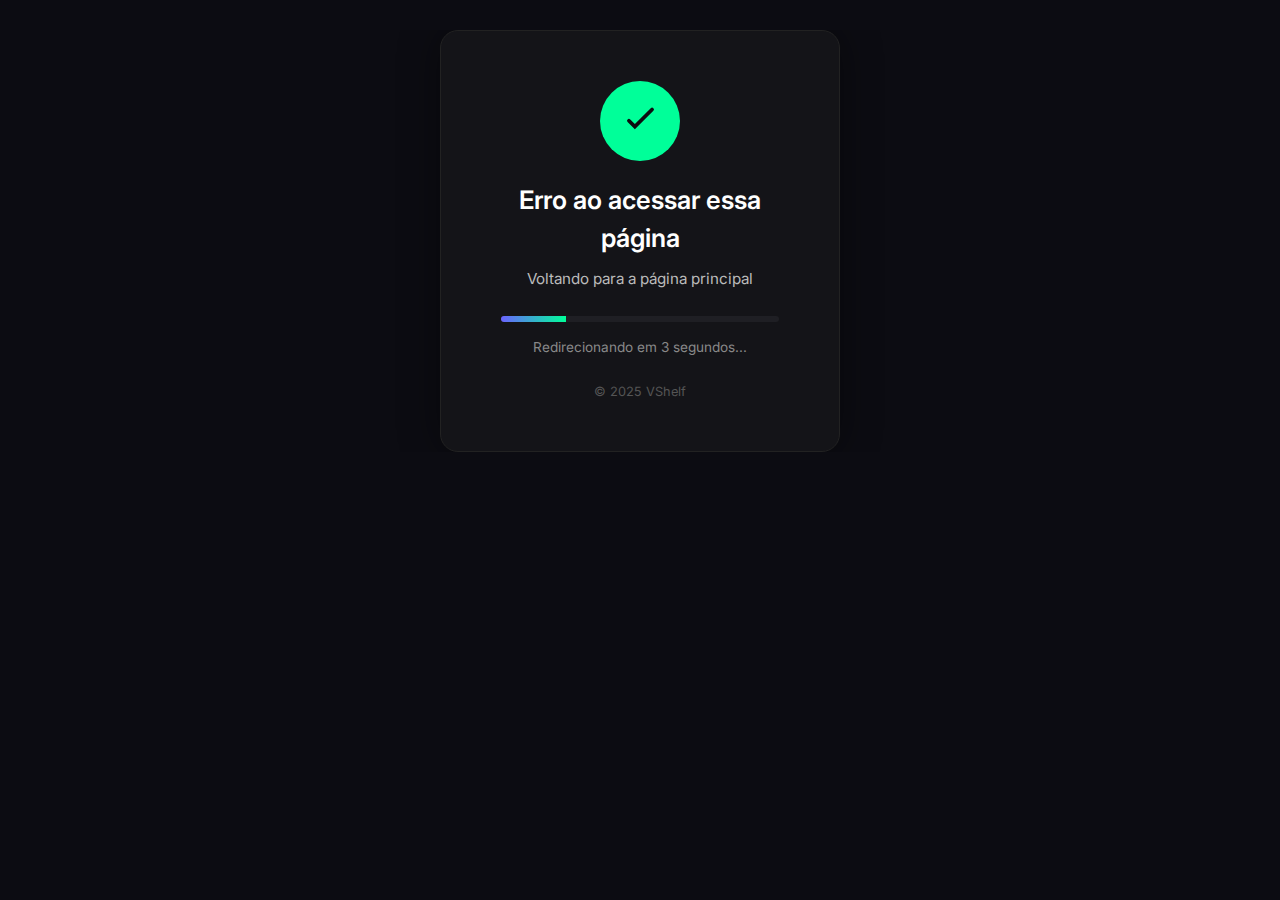
<file: index.html>
<!doctype html>
<html lang="pt-br">

<head>
  <meta charset="UTF-8" />
  <link rel="icon" type="image/svg+xml" href="/favicon.ico" />
  <meta name="viewport" content="width=device-width, initial-scale=1.0" />
  <meta property="og:title" content="VShelf" />
  <meta property="og:type" content="website" />
  <title>VShelf - Seu aplicativo de gerenciamento de títulos</title>
  <meta name="description" content="VShelf - Seu aplicativo de gerenciamento de títulos">
  
  <script type="text/javascript">
    const redirect = sessionStorage.getItem("redirect");
    if (redirect && redirect !== "/" && redirect !== "/index.html") {
      sessionStorage.removeItem("redirect");
      window.history.replaceState(null, "", redirect);
    }
  </script>

  <link rel="preconnect" href="https://fonts.googleapis.com">
  <link rel="preconnect" href="https://fonts.gstatic.com" crossorigin>
  <link
    href="https://fonts.googleapis.com/css2?family=Karla:ital,wght@0,200..800;1,200..800&family=Montserrat:ital,wght@0,100..900;1,100..900&display=swap"
    rel="stylesheet">

  <link rel="preconnect" href="https://fonts.googleapis.com" />
  <link rel="preconnect" href="https://fonts.gstatic.com" crossorigin />
  <link href="https://fonts.googleapis.com/css2?family=Inter:wght@400;600&display=swap" rel="stylesheet" />
  <script type="module" crossorigin src="/assets/index-DmI68cgE.js"></script>
  <link rel="stylesheet" crossorigin href="/assets/index-R7E6eJNq.css">
</head>

<body>
  <div id="root"></div>
</body>

</html>
</file>
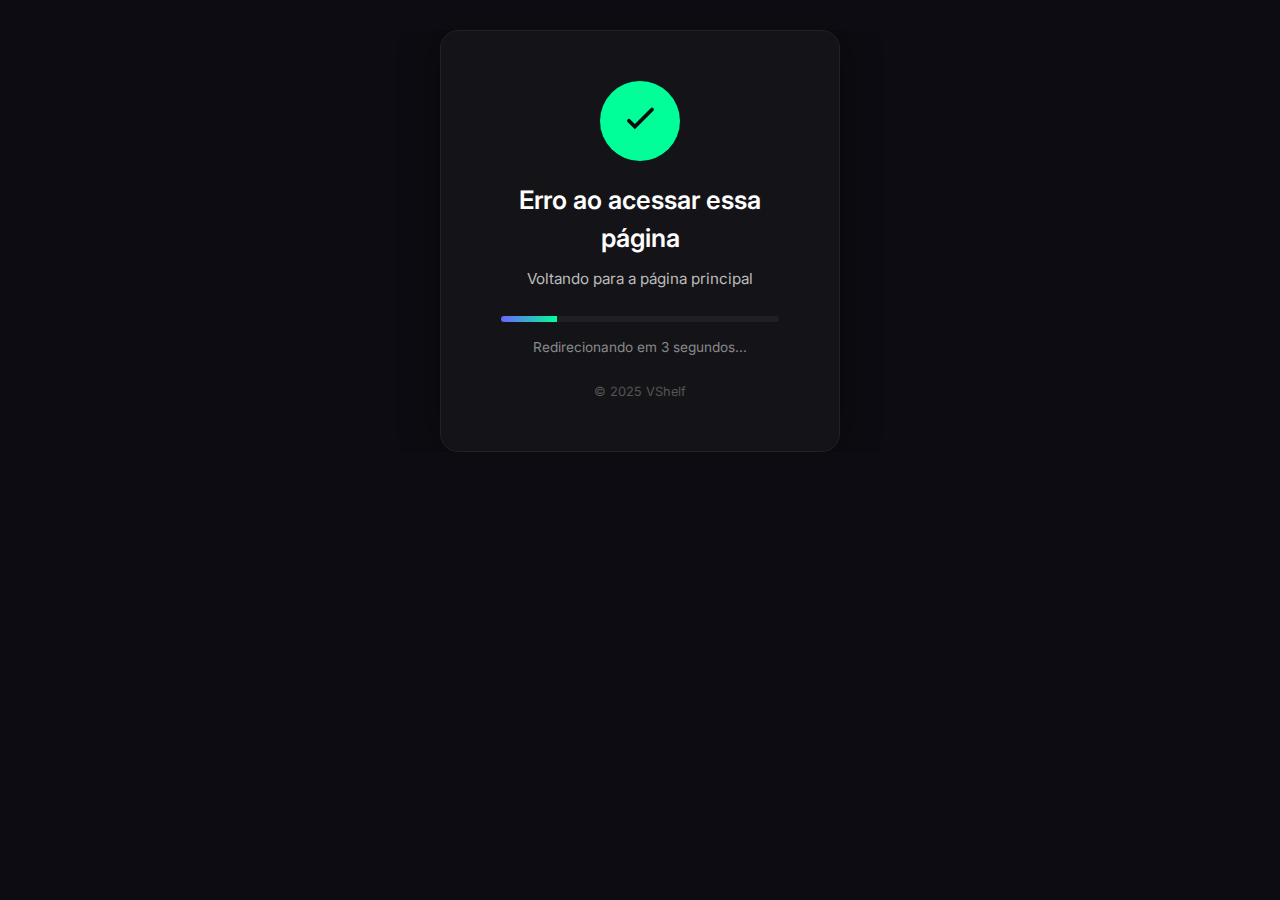
<file: index.old.html>
<!doctype html>
<html lang="pt-br">

<head>
  <meta charset="UTF-8" />
  <link rel="icon" type="image/svg+xml" href="/favicon.ico" />
  <meta name="viewport" content="width=device-width, initial-scale=1.0" />
  <meta property="og:title" content="VShelf" />
  <meta property="og:type" content="website" />
  <title>VShelf - Seu aplicativo de gerenciamento de títulos</title>
  
  <script type="text/javascript">
    const redirect = sessionStorage.getItem("redirect");
    if (redirect && redirect !== "/" && redirect !== "/index.html") {
      sessionStorage.removeItem("redirect");
      window.history.replaceState(null, "", redirect);
    }
  </script>

  <link rel="preconnect" href="https://fonts.googleapis.com">
  <link rel="preconnect" href="https://fonts.gstatic.com" crossorigin>
  <link
    href="https://fonts.googleapis.com/css2?family=Karla:ital,wght@0,200..800;1,200..800&family=Montserrat:ital,wght@0,100..900;1,100..900&display=swap"
    rel="stylesheet">

  <link rel="preconnect" href="https://fonts.googleapis.com" />
  <link rel="preconnect" href="https://fonts.gstatic.com" crossorigin />
  <link href="https://fonts.googleapis.com/css2?family=Inter:wght@400;600&display=swap" rel="stylesheet" />
  <script type="module" crossorigin src="/assets/index-DFdj6dDk.js"></script>
  <link rel="stylesheet" crossorigin href="/assets/index-BA2in1W3.css">
</head>

<body>
  <div id="root"></div>
</body>

</html>
</file>
<file: assets/index-R7E6eJNq.css>
/*! tailwindcss v4.1.14 | MIT License | https://tailwindcss.com */@layer properties{@supports (((-webkit-hyphens:none)) and (not (margin-trim:inline))) or ((-moz-orient:inline) and (not (color:rgb(from red r g b)))){*,:before,:after,::backdrop{--tw-space-y-reverse:0;--tw-border-style:solid;--tw-gradient-position:initial;--tw-gradient-from:#0000;--tw-gradient-via:#0000;--tw-gradient-to:#0000;--tw-gradient-stops:initial;--tw-gradient-via-stops:initial;--tw-gradient-from-position:0%;--tw-gradient-via-position:50%;--tw-gradient-to-position:100%;--tw-leading:initial;--tw-font-weight:initial;--tw-tracking:initial;--tw-shadow:0 0 #0000;--tw-shadow-color:initial;--tw-shadow-alpha:100%;--tw-inset-shadow:0 0 #0000;--tw-inset-shadow-color:initial;--tw-inset-shadow-alpha:100%;--tw-ring-color:initial;--tw-ring-shadow:0 0 #0000;--tw-inset-ring-color:initial;--tw-inset-ring-shadow:0 0 #0000;--tw-ring-inset:initial;--tw-ring-offset-width:0px;--tw-ring-offset-color:#fff;--tw-ring-offset-shadow:0 0 #0000;--tw-duration:initial;--tw-ease:initial}}}@layer theme{:root,:host{--font-sans:ui-sans-serif,system-ui,sans-serif,"Apple Color Emoji","Segoe UI Emoji","Segoe UI Symbol","Noto Color Emoji";--font-mono:ui-monospace,SFMono-Regular,Menlo,Monaco,Consolas,"Liberation Mono","Courier New",monospace;--color-red-400:oklch(70.4% .191 22.216);--color-yellow-400:oklch(85.2% .199 91.936);--color-green-300:oklch(87.1% .15 154.449);--color-green-400:oklch(79.2% .209 151.711);--color-blue-300:oklch(80.9% .105 251.813);--color-blue-400:oklch(70.7% .165 254.624);--color-purple-400:oklch(71.4% .203 305.504);--color-gray-300:oklch(87.2% .01 258.338);--color-gray-400:oklch(70.7% .022 261.325);--color-gray-500:oklch(55.1% .027 264.364);--color-gray-600:oklch(44.6% .03 256.802);--color-gray-700:oklch(37.3% .034 259.733);--color-white:#fff;--spacing:.25rem;--container-md:28rem;--container-xl:36rem;--container-3xl:48rem;--text-sm:.875rem;--text-sm--line-height:calc(1.25/.875);--text-base:1rem;--text-base--line-height: 1.5 ;--text-lg:1.125rem;--text-lg--line-height:calc(1.75/1.125);--text-xl:1.25rem;--text-xl--line-height:calc(1.75/1.25);--text-2xl:1.5rem;--text-2xl--line-height:calc(2/1.5);--text-3xl:1.875rem;--text-3xl--line-height: 1.2 ;--text-4xl:2.25rem;--text-4xl--line-height:calc(2.5/2.25);--text-6xl:3.75rem;--text-6xl--line-height:1;--font-weight-medium:500;--font-weight-semibold:600;--font-weight-bold:700;--tracking-wide:.025em;--leading-relaxed:1.625;--radius-md:.375rem;--radius-lg:.5rem;--radius-2xl:1rem;--ease-out:cubic-bezier(0,0,.2,1);--animate-spin:spin 1s linear infinite;--default-transition-duration:.15s;--default-transition-timing-function:cubic-bezier(.4,0,.2,1);--default-font-family:var(--font-sans);--default-mono-font-family:var(--font-mono)}}@layer base{*,:after,:before,::backdrop{box-sizing:border-box;border:0 solid;margin:0;padding:0}::file-selector-button{box-sizing:border-box;border:0 solid;margin:0;padding:0}html,:host{-webkit-text-size-adjust:100%;tab-size:4;line-height:1.5;font-family:var(--default-font-family,ui-sans-serif,system-ui,sans-serif,"Apple Color Emoji","Segoe UI Emoji","Segoe UI Symbol","Noto Color Emoji");font-feature-settings:var(--default-font-feature-settings,normal);font-variation-settings:var(--default-font-variation-settings,normal);-webkit-tap-highlight-color:transparent}hr{height:0;color:inherit;border-top-width:1px}abbr:where([title]){-webkit-text-decoration:underline dotted;text-decoration:underline dotted}h1,h2,h3,h4,h5,h6{font-size:inherit;font-weight:inherit}a{color:inherit;-webkit-text-decoration:inherit;text-decoration:inherit}b,strong{font-weight:bolder}code,kbd,samp,pre{font-family:var(--default-mono-font-family,ui-monospace,SFMono-Regular,Menlo,Monaco,Consolas,"Liberation Mono","Courier New",monospace);font-feature-settings:var(--default-mono-font-feature-settings,normal);font-variation-settings:var(--default-mono-font-variation-settings,normal);font-size:1em}small{font-size:80%}sub,sup{vertical-align:baseline;font-size:75%;line-height:0;position:relative}sub{bottom:-.25em}sup{top:-.5em}table{text-indent:0;border-color:inherit;border-collapse:collapse}:-moz-focusring{outline:auto}progress{vertical-align:baseline}summary{display:list-item}ol,ul,menu{list-style:none}img,svg,video,canvas,audio,iframe,embed,object{vertical-align:middle;display:block}img,video{max-width:100%;height:auto}button,input,select,optgroup,textarea{font:inherit;font-feature-settings:inherit;font-variation-settings:inherit;letter-spacing:inherit;color:inherit;opacity:1;background-color:#0000;border-radius:0}::file-selector-button{font:inherit;font-feature-settings:inherit;font-variation-settings:inherit;letter-spacing:inherit;color:inherit;opacity:1;background-color:#0000;border-radius:0}:where(select:is([multiple],[size])) optgroup{font-weight:bolder}:where(select:is([multiple],[size])) optgroup option{padding-inline-start:20px}::file-selector-button{margin-inline-end:4px}::placeholder{opacity:1}@supports (not ((-webkit-appearance:-apple-pay-button))) or (contain-intrinsic-size:1px){::placeholder{color:currentColor}@supports (color:color-mix(in lab,red,red)){::placeholder{color:color-mix(in oklab,currentcolor 50%,transparent)}}}textarea{resize:vertical}::-webkit-search-decoration{-webkit-appearance:none}::-webkit-date-and-time-value{min-height:1lh;text-align:inherit}::-webkit-datetime-edit{display:inline-flex}::-webkit-datetime-edit-fields-wrapper{padding:0}::-webkit-datetime-edit{padding-block:0}::-webkit-datetime-edit-year-field{padding-block:0}::-webkit-datetime-edit-month-field{padding-block:0}::-webkit-datetime-edit-day-field{padding-block:0}::-webkit-datetime-edit-hour-field{padding-block:0}::-webkit-datetime-edit-minute-field{padding-block:0}::-webkit-datetime-edit-second-field{padding-block:0}::-webkit-datetime-edit-millisecond-field{padding-block:0}::-webkit-datetime-edit-meridiem-field{padding-block:0}::-webkit-calendar-picker-indicator{line-height:1}:-moz-ui-invalid{box-shadow:none}button,input:where([type=button],[type=reset],[type=submit]){appearance:button}::file-selector-button{appearance:button}::-webkit-inner-spin-button{height:auto}::-webkit-outer-spin-button{height:auto}[hidden]:where(:not([hidden=until-found])){display:none!important}}@layer components;@layer utilities{.absolute{position:absolute}.relative{position:relative}.inset-0{inset:calc(var(--spacing)*0)}.top-full{top:100%}.left-0{left:calc(var(--spacing)*0)}.container{width:100%}@media(min-width:40rem){.container{max-width:40rem}}@media(min-width:48rem){.container{max-width:48rem}}@media(min-width:64rem){.container{max-width:64rem}}@media(min-width:80rem){.container{max-width:80rem}}@media(min-width:96rem){.container{max-width:96rem}}.mx-2{margin-inline:calc(var(--spacing)*2)}.mx-auto{margin-inline:auto}.my-5{margin-block:calc(var(--spacing)*5)}.my-8{margin-block:calc(var(--spacing)*8)}.my-auto{margin-block:auto}.mt-1{margin-top:calc(var(--spacing)*1)}.mt-2{margin-top:calc(var(--spacing)*2)}.mt-4{margin-top:calc(var(--spacing)*4)}.mt-5{margin-top:calc(var(--spacing)*5)}.mt-6{margin-top:calc(var(--spacing)*6)}.mt-8{margin-top:calc(var(--spacing)*8)}.mt-10{margin-top:calc(var(--spacing)*10)}.mr-2{margin-right:calc(var(--spacing)*2)}.mr-auto{margin-right:auto}.mb-1{margin-bottom:calc(var(--spacing)*1)}.mb-2{margin-bottom:calc(var(--spacing)*2)}.mb-3{margin-bottom:calc(var(--spacing)*3)}.mb-4{margin-bottom:calc(var(--spacing)*4)}.mb-6{margin-bottom:calc(var(--spacing)*6)}.mb-8{margin-bottom:calc(var(--spacing)*8)}.mb-20{margin-bottom:calc(var(--spacing)*20)}.ml-4{margin-left:calc(var(--spacing)*4)}.block{display:block}.flex{display:flex}.grid{display:grid}.hidden{display:none}.h-5{height:calc(var(--spacing)*5)}.h-8{height:calc(var(--spacing)*8)}.h-10{height:calc(var(--spacing)*10)}.h-20{height:calc(var(--spacing)*20)}.h-28{height:calc(var(--spacing)*28)}.h-52{height:calc(var(--spacing)*52)}.h-64{height:calc(var(--spacing)*64)}.h-\[2px\]{height:2px}.h-full{height:100%}.min-h-screen{min-height:100vh}.w-1\/3{width:33.3333%}.w-5{width:calc(var(--spacing)*5)}.w-8{width:calc(var(--spacing)*8)}.w-10{width:calc(var(--spacing)*10)}.w-20{width:calc(var(--spacing)*20)}.w-24{width:calc(var(--spacing)*24)}.w-28{width:calc(var(--spacing)*28)}.w-40{width:calc(var(--spacing)*40)}.w-full{width:100%}.max-w-2\/3{max-width:66.6667%}.max-w-3\/4{max-width:75%}.max-w-3xl{max-width:var(--container-3xl)}.max-w-md{max-width:var(--container-md)}.max-w-xl{max-width:var(--container-xl)}.flex-1{flex:1}.animate-spin{animation:var(--animate-spin)}.cursor-pointer{cursor:pointer}.resize-none{resize:none}.grid-cols-2{grid-template-columns:repeat(2,minmax(0,1fr))}.flex-col{flex-direction:column}.flex-wrap{flex-wrap:wrap}.items-center{align-items:center}.justify-between{justify-content:space-between}.justify-center{justify-content:center}.gap-1{gap:calc(var(--spacing)*1)}.gap-2{gap:calc(var(--spacing)*2)}.gap-3{gap:calc(var(--spacing)*3)}.gap-4{gap:calc(var(--spacing)*4)}.gap-5{gap:calc(var(--spacing)*5)}.gap-6{gap:calc(var(--spacing)*6)}.gap-10{gap:calc(var(--spacing)*10)}:where(.space-y-1>:not(:last-child)){--tw-space-y-reverse:0;margin-block-start:calc(calc(var(--spacing)*1)*var(--tw-space-y-reverse));margin-block-end:calc(calc(var(--spacing)*1)*calc(1 - var(--tw-space-y-reverse)))}:where(.space-y-3>:not(:last-child)){--tw-space-y-reverse:0;margin-block-start:calc(calc(var(--spacing)*3)*var(--tw-space-y-reverse));margin-block-end:calc(calc(var(--spacing)*3)*calc(1 - var(--tw-space-y-reverse)))}:where(.space-y-4>:not(:last-child)){--tw-space-y-reverse:0;margin-block-start:calc(calc(var(--spacing)*4)*var(--tw-space-y-reverse));margin-block-end:calc(calc(var(--spacing)*4)*calc(1 - var(--tw-space-y-reverse)))}.overflow-hidden{overflow:hidden}.rounded-2xl{border-radius:var(--radius-2xl)}.rounded-full{border-radius:3.40282e38px}.rounded-lg{border-radius:var(--radius-lg)}.rounded-md{border-radius:var(--radius-md)}.border{border-style:var(--tw-border-style);border-width:1px}.border-t{border-top-style:var(--tw-border-style);border-top-width:1px}.border-b{border-bottom-style:var(--tw-border-style);border-bottom-width:1px}.border-b-2{border-bottom-style:var(--tw-border-style);border-bottom-width:2px}.border-\[\#1e1e2b\]{border-color:#1e1e2b}.border-\[\#1f1f2a\]{border-color:#1f1f2a}.border-\[\#1f1f2b\]{border-color:#1f1f2b}.border-\[\#2a2a3c\]{border-color:#2a2a3c}.border-\[\#222\]{border-color:#222}.border-\[\#333\]{border-color:#333}.border-\[\#242437\]{border-color:#242437}.border-gray-600{border-color:var(--color-gray-600)}.bg-\[\#0b0b0e\]{background-color:#0b0b0e}.bg-\[\#0c0c12\]{background-color:#0c0c12}.bg-\[\#0f0f16\]{background-color:#0f0f16}.bg-\[\#1a1a26\]{background-color:#1a1a26}.bg-\[\#1f1f2a\]{background-color:#1f1f2a}.bg-\[\#2e2e3f\]{background-color:#2e2e3f}.bg-\[\#14141c\]{background-color:#14141c}.bg-\[\#101018\]{background-color:#101018}.bg-\[\#141420\]{background-color:#141420}.bg-gradient-to-r{--tw-gradient-position:to right in oklab;background-image:linear-gradient(var(--tw-gradient-stops))}.bg-gradient-to-t{--tw-gradient-position:to top in oklab;background-image:linear-gradient(var(--tw-gradient-stops))}.from-\[\#6b63ff\]{--tw-gradient-from:#6b63ff;--tw-gradient-stops:var(--tw-gradient-via-stops,var(--tw-gradient-position),var(--tw-gradient-from)var(--tw-gradient-from-position),var(--tw-gradient-to)var(--tw-gradient-to-position))}.from-\[\#14141c\]{--tw-gradient-from:#14141c;--tw-gradient-stops:var(--tw-gradient-via-stops,var(--tw-gradient-position),var(--tw-gradient-from)var(--tw-gradient-from-position),var(--tw-gradient-to)var(--tw-gradient-to-position))}.from-gray-500{--tw-gradient-from:var(--color-gray-500);--tw-gradient-stops:var(--tw-gradient-via-stops,var(--tw-gradient-position),var(--tw-gradient-from)var(--tw-gradient-from-position),var(--tw-gradient-to)var(--tw-gradient-to-position))}.via-transparent{--tw-gradient-via:transparent;--tw-gradient-via-stops:var(--tw-gradient-position),var(--tw-gradient-from)var(--tw-gradient-from-position),var(--tw-gradient-via)var(--tw-gradient-via-position),var(--tw-gradient-to)var(--tw-gradient-to-position);--tw-gradient-stops:var(--tw-gradient-via-stops)}.to-\[\#512faf\]{--tw-gradient-to:#512faf;--tw-gradient-stops:var(--tw-gradient-via-stops,var(--tw-gradient-position),var(--tw-gradient-from)var(--tw-gradient-from-position),var(--tw-gradient-to)var(--tw-gradient-to-position))}.to-gray-700{--tw-gradient-to:var(--color-gray-700);--tw-gradient-stops:var(--tw-gradient-via-stops,var(--tw-gradient-position),var(--tw-gradient-from)var(--tw-gradient-from-position),var(--tw-gradient-to)var(--tw-gradient-to-position))}.to-transparent{--tw-gradient-to:transparent;--tw-gradient-stops:var(--tw-gradient-via-stops,var(--tw-gradient-position),var(--tw-gradient-from)var(--tw-gradient-from-position),var(--tw-gradient-to)var(--tw-gradient-to-position))}.object-cover{object-fit:cover}.p-4{padding:calc(var(--spacing)*4)}.p-6{padding:calc(var(--spacing)*6)}.px-3{padding-inline:calc(var(--spacing)*3)}.px-6{padding-inline:calc(var(--spacing)*6)}.px-8{padding-inline:calc(var(--spacing)*8)}.py-2{padding-block:calc(var(--spacing)*2)}.py-3{padding-block:calc(var(--spacing)*3)}.py-4{padding-block:calc(var(--spacing)*4)}.pt-6{padding-top:calc(var(--spacing)*6)}.text-center{text-align:center}.text-2xl{font-size:var(--text-2xl);line-height:var(--tw-leading,var(--text-2xl--line-height))}.text-3xl{font-size:var(--text-3xl);line-height:var(--tw-leading,var(--text-3xl--line-height))}.text-6xl{font-size:var(--text-6xl);line-height:var(--tw-leading,var(--text-6xl--line-height))}.text-base{font-size:var(--text-base);line-height:var(--tw-leading,var(--text-base--line-height))}.text-lg{font-size:var(--text-lg);line-height:var(--tw-leading,var(--text-lg--line-height))}.text-sm{font-size:var(--text-sm);line-height:var(--tw-leading,var(--text-sm--line-height))}.text-xl{font-size:var(--text-xl);line-height:var(--tw-leading,var(--text-xl--line-height))}.leading-relaxed{--tw-leading:var(--leading-relaxed);line-height:var(--leading-relaxed)}.font-bold{--tw-font-weight:var(--font-weight-bold);font-weight:var(--font-weight-bold)}.font-medium{--tw-font-weight:var(--font-weight-medium);font-weight:var(--font-weight-medium)}.font-semibold{--tw-font-weight:var(--font-weight-semibold);font-weight:var(--font-weight-semibold)}.tracking-wide{--tw-tracking:var(--tracking-wide);letter-spacing:var(--tracking-wide)}.text-\[\#2a2d39\]{color:#2a2d39}.text-\[\#9d7bff\]{color:#9d7bff}.text-blue-400{color:var(--color-blue-400)}.text-gray-300{color:var(--color-gray-300)}.text-gray-400{color:var(--color-gray-400)}.text-gray-500{color:var(--color-gray-500)}.text-gray-600{color:var(--color-gray-600)}.text-green-400{color:var(--color-green-400)}.text-purple-400{color:var(--color-purple-400)}.text-red-400{color:var(--color-red-400)}.text-white{color:var(--color-white)}.text-yellow-400{color:var(--color-yellow-400)}.uppercase{text-transform:uppercase}.italic{font-style:italic}.underline{text-decoration-line:underline}.placeholder-gray-500::placeholder{color:var(--color-gray-500)}.opacity-80{opacity:.8}.shadow-lg{--tw-shadow:0 10px 15px -3px var(--tw-shadow-color,#0000001a),0 4px 6px -4px var(--tw-shadow-color,#0000001a);box-shadow:var(--tw-inset-shadow),var(--tw-inset-ring-shadow),var(--tw-ring-offset-shadow),var(--tw-ring-shadow),var(--tw-shadow)}.shadow-md{--tw-shadow:0 4px 6px -1px var(--tw-shadow-color,#0000001a),0 2px 4px -2px var(--tw-shadow-color,#0000001a);box-shadow:var(--tw-inset-shadow),var(--tw-inset-ring-shadow),var(--tw-ring-offset-shadow),var(--tw-ring-shadow),var(--tw-shadow)}.shadow-xl{--tw-shadow:0 20px 25px -5px var(--tw-shadow-color,#0000001a),0 8px 10px -6px var(--tw-shadow-color,#0000001a);box-shadow:var(--tw-inset-shadow),var(--tw-inset-ring-shadow),var(--tw-ring-offset-shadow),var(--tw-ring-shadow),var(--tw-shadow)}.transition{transition-property:color,background-color,border-color,outline-color,text-decoration-color,fill,stroke,--tw-gradient-from,--tw-gradient-via,--tw-gradient-to,opacity,box-shadow,transform,translate,scale,rotate,filter,-webkit-backdrop-filter,backdrop-filter,display,content-visibility,overlay,pointer-events;transition-timing-function:var(--tw-ease,var(--default-transition-timing-function));transition-duration:var(--tw-duration,var(--default-transition-duration))}.transition-all{transition-property:all;transition-timing-function:var(--tw-ease,var(--default-transition-timing-function));transition-duration:var(--tw-duration,var(--default-transition-duration))}.transition-colors{transition-property:color,background-color,border-color,outline-color,text-decoration-color,fill,stroke,--tw-gradient-from,--tw-gradient-via,--tw-gradient-to;transition-timing-function:var(--tw-ease,var(--default-transition-timing-function));transition-duration:var(--tw-duration,var(--default-transition-duration))}.transition-shadow{transition-property:box-shadow;transition-timing-function:var(--tw-ease,var(--default-transition-timing-function));transition-duration:var(--tw-duration,var(--default-transition-duration))}.duration-300{--tw-duration:.3s;transition-duration:.3s}.ease-out{--tw-ease:var(--ease-out);transition-timing-function:var(--ease-out)}.select-none{-webkit-user-select:none;user-select:none}@media(hover:hover){.hover\:bg-\[\#232334\]:hover{background-color:#232334}.hover\:text-\[\#9d7bff\]:hover{color:#9d7bff}.hover\:text-\[\#b69efffd\]:hover{color:#b69efffd}.hover\:text-blue-300:hover{color:var(--color-blue-300)}.hover\:text-green-300:hover{color:var(--color-green-300)}.hover\:underline:hover{text-decoration-line:underline}.hover\:opacity-80:hover{opacity:.8}.hover\:opacity-90:hover{opacity:.9}}.focus\:ring-2:focus{--tw-ring-shadow:var(--tw-ring-inset,)0 0 0 calc(2px + var(--tw-ring-offset-width))var(--tw-ring-color,currentcolor);box-shadow:var(--tw-inset-shadow),var(--tw-inset-ring-shadow),var(--tw-ring-offset-shadow),var(--tw-ring-shadow),var(--tw-shadow)}.focus\:ring-\[\#8b6bff\]:focus{--tw-ring-color:#8b6bff}.focus\:outline-none:focus{--tw-outline-style:none;outline-style:none}@media(min-width:40rem){.sm\:flex-row{flex-direction:row}.sm\:items-start{align-items:flex-start}.sm\:p-8{padding:calc(var(--spacing)*8)}.sm\:text-left{text-align:left}.sm\:text-4xl{font-size:var(--text-4xl);line-height:var(--tw-leading,var(--text-4xl--line-height))}}@media(min-width:48rem){.md\:flex{display:flex}.md\:hidden{display:none}}}html,body{scrollbar-width:thin;scrollbar-color:#2a2a3c #1a1a26;-webkit-user-select:none;user-select:none;background:#0c0c12;margin:0 auto;font-family:Montserrat,sans-serif}@keyframes fadeIn{0%{opacity:0;transform:translateY(-5px)}to{opacity:1;transform:translateY(0)}}.animate-fadeIn{animation:.25s ease-out fadeIn}.auth-container{text-align:center;background:#141418;border:1px solid #222;border-radius:16px;width:100%;max-width:420px;margin:auto;padding:40px 50px;transition:all .3s;box-shadow:0 0 30px #0000004d}.logo{border-radius:16px;width:70px;height:70px;margin:auto}.auth-container h1{color:#e4e4e8;margin-bottom:20px;font-size:1.6rem;font-weight:600}.auth-container form{flex-direction:column;gap:15px;display:flex}.auth-container input{color:#fff;background:#1c1c21;border:1px solid #2b2b31;border-radius:8px;outline:none;padding:12px;font-size:1rem;transition:border .2s}.auth-container input:focus{border-color:#6b63ff}.auth-container button{color:#fff;cursor:pointer;background:#6b63ff;border:none;border-radius:8px;padding:12px;font-size:1rem;font-weight:600;transition:background .2s}.auth-container button:hover{background:#7b73ff}.toggle-link{color:#bbb;cursor:pointer;margin-top:15px;font-size:.9rem}.toggle-link:hover{color:#fff}.error{color:#ff6b6b;margin-top:-10px;font-size:.9rem}.strength{border-radius:5px;width:100%;height:8px;margin-top:-5px;transition:all .3s}.auth-container .footer{color:#666;margin-top:25px;font-size:.8rem}@property --tw-space-y-reverse{syntax:"*";inherits:false;initial-value:0}@property --tw-border-style{syntax:"*";inherits:false;initial-value:solid}@property --tw-gradient-position{syntax:"*";inherits:false}@property --tw-gradient-from{syntax:"<color>";inherits:false;initial-value:#0000}@property --tw-gradient-via{syntax:"<color>";inherits:false;initial-value:#0000}@property --tw-gradient-to{syntax:"<color>";inherits:false;initial-value:#0000}@property --tw-gradient-stops{syntax:"*";inherits:false}@property --tw-gradient-via-stops{syntax:"*";inherits:false}@property --tw-gradient-from-position{syntax:"<length-percentage>";inherits:false;initial-value:0%}@property --tw-gradient-via-position{syntax:"<length-percentage>";inherits:false;initial-value:50%}@property --tw-gradient-to-position{syntax:"<length-percentage>";inherits:false;initial-value:100%}@property --tw-leading{syntax:"*";inherits:false}@property --tw-font-weight{syntax:"*";inherits:false}@property --tw-tracking{syntax:"*";inherits:false}@property --tw-shadow{syntax:"*";inherits:false;initial-value:0 0 #0000}@property --tw-shadow-color{syntax:"*";inherits:false}@property --tw-shadow-alpha{syntax:"<percentage>";inherits:false;initial-value:100%}@property --tw-inset-shadow{syntax:"*";inherits:false;initial-value:0 0 #0000}@property --tw-inset-shadow-color{syntax:"*";inherits:false}@property --tw-inset-shadow-alpha{syntax:"<percentage>";inherits:false;initial-value:100%}@property --tw-ring-color{syntax:"*";inherits:false}@property --tw-ring-shadow{syntax:"*";inherits:false;initial-value:0 0 #0000}@property --tw-inset-ring-color{syntax:"*";inherits:false}@property --tw-inset-ring-shadow{syntax:"*";inherits:false;initial-value:0 0 #0000}@property --tw-ring-inset{syntax:"*";inherits:false}@property --tw-ring-offset-width{syntax:"<length>";inherits:false;initial-value:0}@property --tw-ring-offset-color{syntax:"*";inherits:false;initial-value:#fff}@property --tw-ring-offset-shadow{syntax:"*";inherits:false;initial-value:0 0 #0000}@property --tw-duration{syntax:"*";inherits:false}@property --tw-ease{syntax:"*";inherits:false}@keyframes spin{to{transform:rotate(360deg)}}
</file>
<file: assets/index-BA2in1W3.css>
/*! tailwindcss v4.1.14 | MIT License | https://tailwindcss.com */@layer properties{@supports (((-webkit-hyphens:none)) and (not (margin-trim:inline))) or ((-moz-orient:inline) and (not (color:rgb(from red r g b)))){*,:before,:after,::backdrop{--tw-space-y-reverse:0;--tw-border-style:solid;--tw-gradient-position:initial;--tw-gradient-from:#0000;--tw-gradient-via:#0000;--tw-gradient-to:#0000;--tw-gradient-stops:initial;--tw-gradient-via-stops:initial;--tw-gradient-from-position:0%;--tw-gradient-via-position:50%;--tw-gradient-to-position:100%;--tw-leading:initial;--tw-font-weight:initial;--tw-tracking:initial;--tw-shadow:0 0 #0000;--tw-shadow-color:initial;--tw-shadow-alpha:100%;--tw-inset-shadow:0 0 #0000;--tw-inset-shadow-color:initial;--tw-inset-shadow-alpha:100%;--tw-ring-color:initial;--tw-ring-shadow:0 0 #0000;--tw-inset-ring-color:initial;--tw-inset-ring-shadow:0 0 #0000;--tw-ring-inset:initial;--tw-ring-offset-width:0px;--tw-ring-offset-color:#fff;--tw-ring-offset-shadow:0 0 #0000;--tw-duration:initial;--tw-ease:initial}}}@layer theme{:root,:host{--font-sans:ui-sans-serif,system-ui,sans-serif,"Apple Color Emoji","Segoe UI Emoji","Segoe UI Symbol","Noto Color Emoji";--font-mono:ui-monospace,SFMono-Regular,Menlo,Monaco,Consolas,"Liberation Mono","Courier New",monospace;--color-red-400:oklch(70.4% .191 22.216);--color-yellow-400:oklch(85.2% .199 91.936);--color-green-300:oklch(87.1% .15 154.449);--color-green-400:oklch(79.2% .209 151.711);--color-blue-300:oklch(80.9% .105 251.813);--color-blue-400:oklch(70.7% .165 254.624);--color-gray-300:oklch(87.2% .01 258.338);--color-gray-400:oklch(70.7% .022 261.325);--color-gray-500:oklch(55.1% .027 264.364);--color-gray-600:oklch(44.6% .03 256.802);--color-gray-700:oklch(37.3% .034 259.733);--color-white:#fff;--spacing:.25rem;--container-md:28rem;--container-xl:36rem;--container-3xl:48rem;--text-sm:.875rem;--text-sm--line-height:calc(1.25/.875);--text-base:1rem;--text-base--line-height: 1.5 ;--text-lg:1.125rem;--text-lg--line-height:calc(1.75/1.125);--text-xl:1.25rem;--text-xl--line-height:calc(1.75/1.25);--text-2xl:1.5rem;--text-2xl--line-height:calc(2/1.5);--text-3xl:1.875rem;--text-3xl--line-height: 1.2 ;--text-4xl:2.25rem;--text-4xl--line-height:calc(2.5/2.25);--text-6xl:3.75rem;--text-6xl--line-height:1;--font-weight-medium:500;--font-weight-semibold:600;--font-weight-bold:700;--tracking-wide:.025em;--leading-relaxed:1.625;--radius-lg:.5rem;--radius-2xl:1rem;--ease-out:cubic-bezier(0,0,.2,1);--animate-spin:spin 1s linear infinite;--default-transition-duration:.15s;--default-transition-timing-function:cubic-bezier(.4,0,.2,1);--default-font-family:var(--font-sans);--default-mono-font-family:var(--font-mono)}}@layer base{*,:after,:before,::backdrop{box-sizing:border-box;border:0 solid;margin:0;padding:0}::file-selector-button{box-sizing:border-box;border:0 solid;margin:0;padding:0}html,:host{-webkit-text-size-adjust:100%;tab-size:4;line-height:1.5;font-family:var(--default-font-family,ui-sans-serif,system-ui,sans-serif,"Apple Color Emoji","Segoe UI Emoji","Segoe UI Symbol","Noto Color Emoji");font-feature-settings:var(--default-font-feature-settings,normal);font-variation-settings:var(--default-font-variation-settings,normal);-webkit-tap-highlight-color:transparent}hr{height:0;color:inherit;border-top-width:1px}abbr:where([title]){-webkit-text-decoration:underline dotted;text-decoration:underline dotted}h1,h2,h3,h4,h5,h6{font-size:inherit;font-weight:inherit}a{color:inherit;-webkit-text-decoration:inherit;text-decoration:inherit}b,strong{font-weight:bolder}code,kbd,samp,pre{font-family:var(--default-mono-font-family,ui-monospace,SFMono-Regular,Menlo,Monaco,Consolas,"Liberation Mono","Courier New",monospace);font-feature-settings:var(--default-mono-font-feature-settings,normal);font-variation-settings:var(--default-mono-font-variation-settings,normal);font-size:1em}small{font-size:80%}sub,sup{vertical-align:baseline;font-size:75%;line-height:0;position:relative}sub{bottom:-.25em}sup{top:-.5em}table{text-indent:0;border-color:inherit;border-collapse:collapse}:-moz-focusring{outline:auto}progress{vertical-align:baseline}summary{display:list-item}ol,ul,menu{list-style:none}img,svg,video,canvas,audio,iframe,embed,object{vertical-align:middle;display:block}img,video{max-width:100%;height:auto}button,input,select,optgroup,textarea{font:inherit;font-feature-settings:inherit;font-variation-settings:inherit;letter-spacing:inherit;color:inherit;opacity:1;background-color:#0000;border-radius:0}::file-selector-button{font:inherit;font-feature-settings:inherit;font-variation-settings:inherit;letter-spacing:inherit;color:inherit;opacity:1;background-color:#0000;border-radius:0}:where(select:is([multiple],[size])) optgroup{font-weight:bolder}:where(select:is([multiple],[size])) optgroup option{padding-inline-start:20px}::file-selector-button{margin-inline-end:4px}::placeholder{opacity:1}@supports (not ((-webkit-appearance:-apple-pay-button))) or (contain-intrinsic-size:1px){::placeholder{color:currentColor}@supports (color:color-mix(in lab,red,red)){::placeholder{color:color-mix(in oklab,currentcolor 50%,transparent)}}}textarea{resize:vertical}::-webkit-search-decoration{-webkit-appearance:none}::-webkit-date-and-time-value{min-height:1lh;text-align:inherit}::-webkit-datetime-edit{display:inline-flex}::-webkit-datetime-edit-fields-wrapper{padding:0}::-webkit-datetime-edit{padding-block:0}::-webkit-datetime-edit-year-field{padding-block:0}::-webkit-datetime-edit-month-field{padding-block:0}::-webkit-datetime-edit-day-field{padding-block:0}::-webkit-datetime-edit-hour-field{padding-block:0}::-webkit-datetime-edit-minute-field{padding-block:0}::-webkit-datetime-edit-second-field{padding-block:0}::-webkit-datetime-edit-millisecond-field{padding-block:0}::-webkit-datetime-edit-meridiem-field{padding-block:0}::-webkit-calendar-picker-indicator{line-height:1}:-moz-ui-invalid{box-shadow:none}button,input:where([type=button],[type=reset],[type=submit]){appearance:button}::file-selector-button{appearance:button}::-webkit-inner-spin-button{height:auto}::-webkit-outer-spin-button{height:auto}[hidden]:where(:not([hidden=until-found])){display:none!important}}@layer components;@layer utilities{.absolute{position:absolute}.relative{position:relative}.inset-0{inset:calc(var(--spacing)*0)}.top-full{top:100%}.left-0{left:calc(var(--spacing)*0)}.container{width:100%}@media(min-width:40rem){.container{max-width:40rem}}@media(min-width:48rem){.container{max-width:48rem}}@media(min-width:64rem){.container{max-width:64rem}}@media(min-width:80rem){.container{max-width:80rem}}@media(min-width:96rem){.container{max-width:96rem}}.mx-auto{margin-inline:auto}.my-5{margin-block:calc(var(--spacing)*5)}.my-8{margin-block:calc(var(--spacing)*8)}.mt-1{margin-top:calc(var(--spacing)*1)}.mt-2{margin-top:calc(var(--spacing)*2)}.mt-4{margin-top:calc(var(--spacing)*4)}.mt-5{margin-top:calc(var(--spacing)*5)}.mt-6{margin-top:calc(var(--spacing)*6)}.mt-8{margin-top:calc(var(--spacing)*8)}.mt-10{margin-top:calc(var(--spacing)*10)}.mr-2{margin-right:calc(var(--spacing)*2)}.mb-1{margin-bottom:calc(var(--spacing)*1)}.mb-2{margin-bottom:calc(var(--spacing)*2)}.mb-3{margin-bottom:calc(var(--spacing)*3)}.mb-4{margin-bottom:calc(var(--spacing)*4)}.mb-6{margin-bottom:calc(var(--spacing)*6)}.mb-8{margin-bottom:calc(var(--spacing)*8)}.block{display:block}.flex{display:flex}.grid{display:grid}.hidden{display:none}.h-5{height:calc(var(--spacing)*5)}.h-28{height:calc(var(--spacing)*28)}.h-52{height:calc(var(--spacing)*52)}.h-64{height:calc(var(--spacing)*64)}.h-\[2px\]{height:2px}.h-full{height:100%}.min-h-screen{min-height:100vh}.w-1\/3{width:33.3333%}.w-5{width:calc(var(--spacing)*5)}.w-24{width:calc(var(--spacing)*24)}.w-28{width:calc(var(--spacing)*28)}.w-40{width:calc(var(--spacing)*40)}.w-full{width:100%}.max-w-3xl{max-width:var(--container-3xl)}.max-w-md{max-width:var(--container-md)}.max-w-xl{max-width:var(--container-xl)}.flex-1{flex:1}.animate-spin{animation:var(--animate-spin)}.cursor-pointer{cursor:pointer}.resize-none{resize:none}.grid-cols-2{grid-template-columns:repeat(2,minmax(0,1fr))}.flex-col{flex-direction:column}.flex-wrap{flex-wrap:wrap}.items-center{align-items:center}.justify-between{justify-content:space-between}.justify-center{justify-content:center}.gap-1{gap:calc(var(--spacing)*1)}.gap-2{gap:calc(var(--spacing)*2)}.gap-3{gap:calc(var(--spacing)*3)}.gap-5{gap:calc(var(--spacing)*5)}.gap-6{gap:calc(var(--spacing)*6)}.gap-10{gap:calc(var(--spacing)*10)}:where(.space-y-1>:not(:last-child)){--tw-space-y-reverse:0;margin-block-start:calc(calc(var(--spacing)*1)*var(--tw-space-y-reverse));margin-block-end:calc(calc(var(--spacing)*1)*calc(1 - var(--tw-space-y-reverse)))}:where(.space-y-3>:not(:last-child)){--tw-space-y-reverse:0;margin-block-start:calc(calc(var(--spacing)*3)*var(--tw-space-y-reverse));margin-block-end:calc(calc(var(--spacing)*3)*calc(1 - var(--tw-space-y-reverse)))}:where(.space-y-4>:not(:last-child)){--tw-space-y-reverse:0;margin-block-start:calc(calc(var(--spacing)*4)*var(--tw-space-y-reverse));margin-block-end:calc(calc(var(--spacing)*4)*calc(1 - var(--tw-space-y-reverse)))}.overflow-hidden{overflow:hidden}.rounded-2xl{border-radius:var(--radius-2xl)}.rounded-full{border-radius:3.40282e38px}.rounded-lg{border-radius:var(--radius-lg)}.border{border-style:var(--tw-border-style);border-width:1px}.border-t{border-top-style:var(--tw-border-style);border-top-width:1px}.border-b{border-bottom-style:var(--tw-border-style);border-bottom-width:1px}.border-b-2{border-bottom-style:var(--tw-border-style);border-bottom-width:2px}.border-\[\#1e1e2b\]{border-color:#1e1e2b}.border-\[\#1f1f2a\]{border-color:#1f1f2a}.border-\[\#1f1f2b\]{border-color:#1f1f2b}.border-\[\#2a2a3c\]{border-color:#2a2a3c}.border-\[\#222\]{border-color:#222}.border-\[\#333\]{border-color:#333}.border-\[\#242437\]{border-color:#242437}.border-gray-600{border-color:var(--color-gray-600)}.bg-\[\#0b0b0e\]{background-color:#0b0b0e}.bg-\[\#0c0c12\]{background-color:#0c0c12}.bg-\[\#0f0f16\]{background-color:#0f0f16}.bg-\[\#1a1a26\]{background-color:#1a1a26}.bg-\[\#1f1f2a\]{background-color:#1f1f2a}.bg-\[\#2e2e3f\]{background-color:#2e2e3f}.bg-\[\#14141c\]{background-color:#14141c}.bg-\[\#101018\]{background-color:#101018}.bg-\[\#141420\]{background-color:#141420}.bg-gradient-to-r{--tw-gradient-position:to right in oklab;background-image:linear-gradient(var(--tw-gradient-stops))}.bg-gradient-to-t{--tw-gradient-position:to top in oklab;background-image:linear-gradient(var(--tw-gradient-stops))}.from-\[\#6b63ff\]{--tw-gradient-from:#6b63ff;--tw-gradient-stops:var(--tw-gradient-via-stops,var(--tw-gradient-position),var(--tw-gradient-from)var(--tw-gradient-from-position),var(--tw-gradient-to)var(--tw-gradient-to-position))}.from-\[\#14141c\]{--tw-gradient-from:#14141c;--tw-gradient-stops:var(--tw-gradient-via-stops,var(--tw-gradient-position),var(--tw-gradient-from)var(--tw-gradient-from-position),var(--tw-gradient-to)var(--tw-gradient-to-position))}.from-gray-500{--tw-gradient-from:var(--color-gray-500);--tw-gradient-stops:var(--tw-gradient-via-stops,var(--tw-gradient-position),var(--tw-gradient-from)var(--tw-gradient-from-position),var(--tw-gradient-to)var(--tw-gradient-to-position))}.via-transparent{--tw-gradient-via:transparent;--tw-gradient-via-stops:var(--tw-gradient-position),var(--tw-gradient-from)var(--tw-gradient-from-position),var(--tw-gradient-via)var(--tw-gradient-via-position),var(--tw-gradient-to)var(--tw-gradient-to-position);--tw-gradient-stops:var(--tw-gradient-via-stops)}.to-\[\#512faf\]{--tw-gradient-to:#512faf;--tw-gradient-stops:var(--tw-gradient-via-stops,var(--tw-gradient-position),var(--tw-gradient-from)var(--tw-gradient-from-position),var(--tw-gradient-to)var(--tw-gradient-to-position))}.to-gray-700{--tw-gradient-to:var(--color-gray-700);--tw-gradient-stops:var(--tw-gradient-via-stops,var(--tw-gradient-position),var(--tw-gradient-from)var(--tw-gradient-from-position),var(--tw-gradient-to)var(--tw-gradient-to-position))}.to-transparent{--tw-gradient-to:transparent;--tw-gradient-stops:var(--tw-gradient-via-stops,var(--tw-gradient-position),var(--tw-gradient-from)var(--tw-gradient-from-position),var(--tw-gradient-to)var(--tw-gradient-to-position))}.object-cover{object-fit:cover}.p-6{padding:calc(var(--spacing)*6)}.px-3{padding-inline:calc(var(--spacing)*3)}.px-6{padding-inline:calc(var(--spacing)*6)}.px-8{padding-inline:calc(var(--spacing)*8)}.py-2{padding-block:calc(var(--spacing)*2)}.py-3{padding-block:calc(var(--spacing)*3)}.py-4{padding-block:calc(var(--spacing)*4)}.pt-6{padding-top:calc(var(--spacing)*6)}.text-center{text-align:center}.text-2xl{font-size:var(--text-2xl);line-height:var(--tw-leading,var(--text-2xl--line-height))}.text-3xl{font-size:var(--text-3xl);line-height:var(--tw-leading,var(--text-3xl--line-height))}.text-6xl{font-size:var(--text-6xl);line-height:var(--tw-leading,var(--text-6xl--line-height))}.text-base{font-size:var(--text-base);line-height:var(--tw-leading,var(--text-base--line-height))}.text-lg{font-size:var(--text-lg);line-height:var(--tw-leading,var(--text-lg--line-height))}.text-sm{font-size:var(--text-sm);line-height:var(--tw-leading,var(--text-sm--line-height))}.text-xl{font-size:var(--text-xl);line-height:var(--tw-leading,var(--text-xl--line-height))}.leading-relaxed{--tw-leading:var(--leading-relaxed);line-height:var(--leading-relaxed)}.font-bold{--tw-font-weight:var(--font-weight-bold);font-weight:var(--font-weight-bold)}.font-medium{--tw-font-weight:var(--font-weight-medium);font-weight:var(--font-weight-medium)}.font-semibold{--tw-font-weight:var(--font-weight-semibold);font-weight:var(--font-weight-semibold)}.tracking-wide{--tw-tracking:var(--tracking-wide);letter-spacing:var(--tracking-wide)}.text-\[\#2a2d39\]{color:#2a2d39}.text-\[\#9d7bff\]{color:#9d7bff}.text-blue-400{color:var(--color-blue-400)}.text-gray-300{color:var(--color-gray-300)}.text-gray-400{color:var(--color-gray-400)}.text-gray-500{color:var(--color-gray-500)}.text-gray-600{color:var(--color-gray-600)}.text-green-400{color:var(--color-green-400)}.text-red-400{color:var(--color-red-400)}.text-white{color:var(--color-white)}.text-yellow-400{color:var(--color-yellow-400)}.uppercase{text-transform:uppercase}.italic{font-style:italic}.placeholder-gray-500::placeholder{color:var(--color-gray-500)}.opacity-80{opacity:.8}.shadow-lg{--tw-shadow:0 10px 15px -3px var(--tw-shadow-color,#0000001a),0 4px 6px -4px var(--tw-shadow-color,#0000001a);box-shadow:var(--tw-inset-shadow),var(--tw-inset-ring-shadow),var(--tw-ring-offset-shadow),var(--tw-ring-shadow),var(--tw-shadow)}.shadow-md{--tw-shadow:0 4px 6px -1px var(--tw-shadow-color,#0000001a),0 2px 4px -2px var(--tw-shadow-color,#0000001a);box-shadow:var(--tw-inset-shadow),var(--tw-inset-ring-shadow),var(--tw-ring-offset-shadow),var(--tw-ring-shadow),var(--tw-shadow)}.shadow-xl{--tw-shadow:0 20px 25px -5px var(--tw-shadow-color,#0000001a),0 8px 10px -6px var(--tw-shadow-color,#0000001a);box-shadow:var(--tw-inset-shadow),var(--tw-inset-ring-shadow),var(--tw-ring-offset-shadow),var(--tw-ring-shadow),var(--tw-shadow)}.transition{transition-property:color,background-color,border-color,outline-color,text-decoration-color,fill,stroke,--tw-gradient-from,--tw-gradient-via,--tw-gradient-to,opacity,box-shadow,transform,translate,scale,rotate,filter,-webkit-backdrop-filter,backdrop-filter,display,content-visibility,overlay,pointer-events;transition-timing-function:var(--tw-ease,var(--default-transition-timing-function));transition-duration:var(--tw-duration,var(--default-transition-duration))}.transition-all{transition-property:all;transition-timing-function:var(--tw-ease,var(--default-transition-timing-function));transition-duration:var(--tw-duration,var(--default-transition-duration))}.transition-colors{transition-property:color,background-color,border-color,outline-color,text-decoration-color,fill,stroke,--tw-gradient-from,--tw-gradient-via,--tw-gradient-to;transition-timing-function:var(--tw-ease,var(--default-transition-timing-function));transition-duration:var(--tw-duration,var(--default-transition-duration))}.transition-shadow{transition-property:box-shadow;transition-timing-function:var(--tw-ease,var(--default-transition-timing-function));transition-duration:var(--tw-duration,var(--default-transition-duration))}.duration-300{--tw-duration:.3s;transition-duration:.3s}.ease-out{--tw-ease:var(--ease-out);transition-timing-function:var(--ease-out)}.select-none{-webkit-user-select:none;user-select:none}@media(hover:hover){.hover\:bg-\[\#232334\]:hover{background-color:#232334}.hover\:text-\[\#9d7bff\]:hover{color:#9d7bff}.hover\:text-\[\#b69efffd\]:hover{color:#b69efffd}.hover\:text-blue-300:hover{color:var(--color-blue-300)}.hover\:text-green-300:hover{color:var(--color-green-300)}.hover\:underline:hover{text-decoration-line:underline}.hover\:opacity-90:hover{opacity:.9}}.focus\:ring-2:focus{--tw-ring-shadow:var(--tw-ring-inset,)0 0 0 calc(2px + var(--tw-ring-offset-width))var(--tw-ring-color,currentcolor);box-shadow:var(--tw-inset-shadow),var(--tw-inset-ring-shadow),var(--tw-ring-offset-shadow),var(--tw-ring-shadow),var(--tw-shadow)}.focus\:ring-\[\#8b6bff\]:focus{--tw-ring-color:#8b6bff}.focus\:outline-none:focus{--tw-outline-style:none;outline-style:none}@media(min-width:40rem){.sm\:flex-row{flex-direction:row}.sm\:items-start{align-items:flex-start}.sm\:p-8{padding:calc(var(--spacing)*8)}.sm\:text-left{text-align:left}.sm\:text-4xl{font-size:var(--text-4xl);line-height:var(--tw-leading,var(--text-4xl--line-height))}}@media(min-width:48rem){.md\:flex{display:flex}.md\:hidden{display:none}}}html,body{scrollbar-width:thin;scrollbar-color:#2a2a3c #1a1a26;-webkit-user-select:none;user-select:none;background:#0c0c12;margin:0 auto;font-family:Montserrat,sans-serif}@keyframes fadeIn{0%{opacity:0;transform:translateY(-5px)}to{opacity:1;transform:translateY(0)}}.animate-fadeIn{animation:.25s ease-out fadeIn}@property --tw-space-y-reverse{syntax:"*";inherits:false;initial-value:0}@property --tw-border-style{syntax:"*";inherits:false;initial-value:solid}@property --tw-gradient-position{syntax:"*";inherits:false}@property --tw-gradient-from{syntax:"<color>";inherits:false;initial-value:#0000}@property --tw-gradient-via{syntax:"<color>";inherits:false;initial-value:#0000}@property --tw-gradient-to{syntax:"<color>";inherits:false;initial-value:#0000}@property --tw-gradient-stops{syntax:"*";inherits:false}@property --tw-gradient-via-stops{syntax:"*";inherits:false}@property --tw-gradient-from-position{syntax:"<length-percentage>";inherits:false;initial-value:0%}@property --tw-gradient-via-position{syntax:"<length-percentage>";inherits:false;initial-value:50%}@property --tw-gradient-to-position{syntax:"<length-percentage>";inherits:false;initial-value:100%}@property --tw-leading{syntax:"*";inherits:false}@property --tw-font-weight{syntax:"*";inherits:false}@property --tw-tracking{syntax:"*";inherits:false}@property --tw-shadow{syntax:"*";inherits:false;initial-value:0 0 #0000}@property --tw-shadow-color{syntax:"*";inherits:false}@property --tw-shadow-alpha{syntax:"<percentage>";inherits:false;initial-value:100%}@property --tw-inset-shadow{syntax:"*";inherits:false;initial-value:0 0 #0000}@property --tw-inset-shadow-color{syntax:"*";inherits:false}@property --tw-inset-shadow-alpha{syntax:"<percentage>";inherits:false;initial-value:100%}@property --tw-ring-color{syntax:"*";inherits:false}@property --tw-ring-shadow{syntax:"*";inherits:false;initial-value:0 0 #0000}@property --tw-inset-ring-color{syntax:"*";inherits:false}@property --tw-inset-ring-shadow{syntax:"*";inherits:false;initial-value:0 0 #0000}@property --tw-ring-inset{syntax:"*";inherits:false}@property --tw-ring-offset-width{syntax:"<length>";inherits:false;initial-value:0}@property --tw-ring-offset-color{syntax:"*";inherits:false;initial-value:#fff}@property --tw-ring-offset-shadow{syntax:"*";inherits:false;initial-value:0 0 #0000}@property --tw-duration{syntax:"*";inherits:false}@property --tw-ease{syntax:"*";inherits:false}@keyframes spin{to{transform:rotate(360deg)}}
</file>
